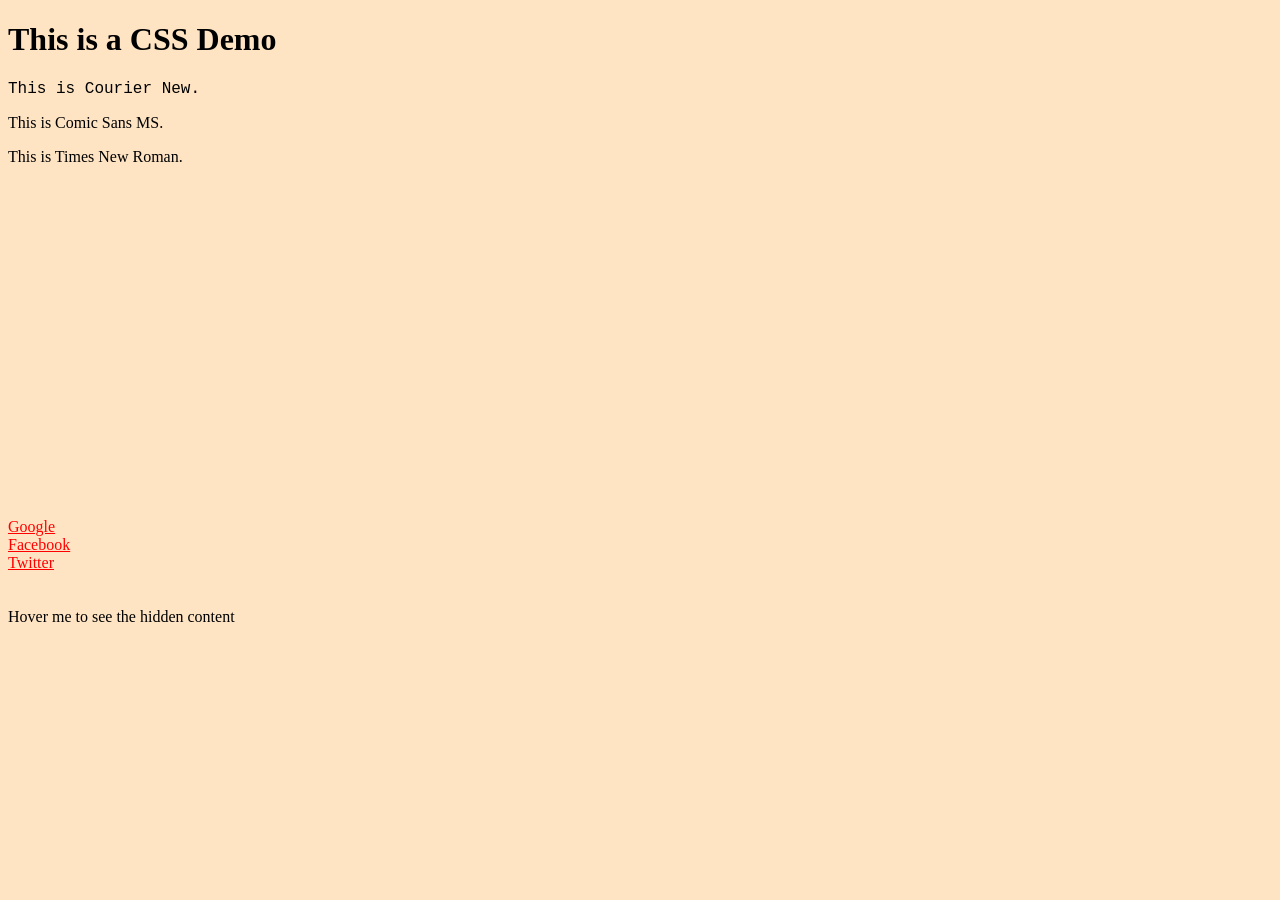
<file: 5/index.html>
<!DOCTYPE html>
<html lang="en">

<head>
  <meta charset="UTF-8" />
  <meta name="viewport" content="width=device-width, initial-scale=1.0" />
  <title>CSS Demo</title>
  <style>
    body {
      background-color: bisque;
    }

    a:link {
      color: red;
    }

    a:visited {
      color: green;
    }

    a:hover {
      color: blue;
    }

    a:active {
      color: yellow;
    }

    .visible {
      visibility: visible;
    }

    .hidden {
      visibility: hidden;
    }

    .visible:hover+.hidden {
      visibility: visible;
    }
  </style>
</head>

<body>
  <h1>This is a CSS Demo</h1>
  <p style="font-family: 'Courier New', monospace">This is Courier New.</p>
  <p style="font-family: 'Comic Sans MS', cursive">This is Comic Sans MS.</p>
  <p style="font-family: 'Times New Roman', serif">
    This is Times New Roman.
  </p>
  <div style="
        background-image: url('https://raw.githubusercontent.com/VishruthVS/Web-Technology-Lab/main/1/Cat.jpg');
        background-size: 10%;

        height: 150px;
        background-repeat: no-repeat;
      "></div>
  <div style="
        background-image: url('https://raw.githubusercontent.com/VishruthVS/Web-Technology-Lab/main/1/Cat.jpg');
        /* width: 150px; */
        height: 150px;
        background-size: 10%;

        background-repeat: repeat;
      "></div>
  <br />
  <br />
  <div style="display: flex; flex-direction: column">
    <a href="https://www.google.com">Google</a>
    <a href="https://www.facebook.com">Facebook</a>
    <a href="https://www.twitter.com">Twitter</a>
  </div>
  <br />
  <br />
  <div class="visible">Hover me to see the hidden content</div>
  <div class="hidden">Hehe I am the hidden content</div>
</body>

</html>
</file>
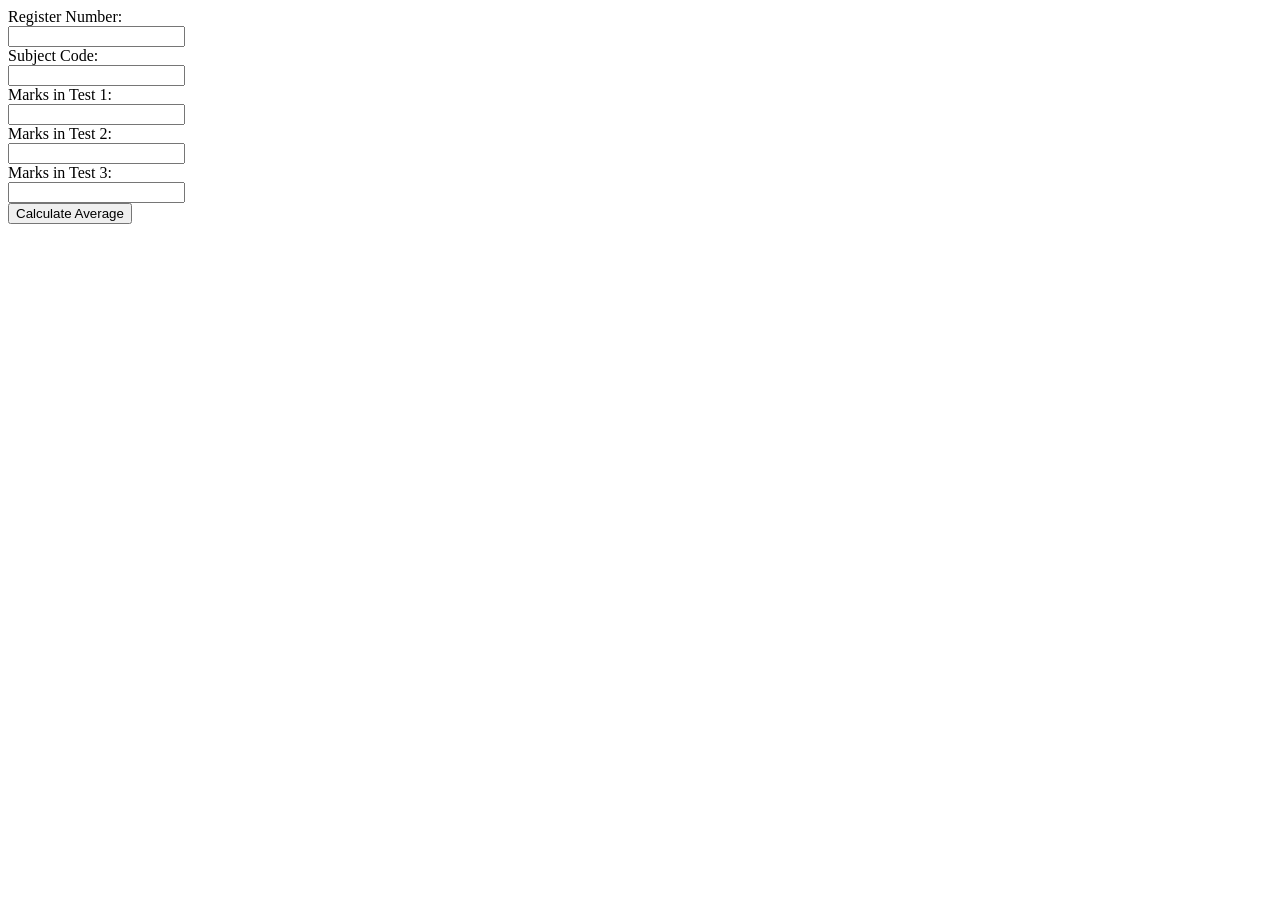
<file: 8/index.html>
<!DOCTYPE html>
<html>
<head>
    <meta http-equiv="Content-Type" content="text/html; charset=utf-8" />
    <title>Test Marks Calculator</title>
    <script type="text/javascript">
        function calculateAverage() {
            var registerNumber = document.getElementById('registerNumber').value;
            var subjectCode = document.getElementById('subjectCode').value;
            var test1 = parseFloat(document.getElementById('test1').value);
            var test2 = parseFloat(document.getElementById('test2').value);
            var test3 = parseFloat(document.getElementById('test3').value);          
            if (registerNumber === '' || subjectCode === '' || isNaN(test1) || isNaN(test2) || isNaN(test3)) {
                alert('Please fill in all fields and enter valid marks.');
                return;
            }           
            var average;
            if (test1 >= test2 && test1 >= test3) {
                average = (test1 + Math.max(test2, test3)) / 2;
            } else if (test2 >= test1 && test2 >= test3) {
                average = (test2 + Math.max(test1, test3)) / 2;
            } else {
                average = (test3 + Math.max(test1, test2)) / 2;
            }   
            alert('Average marks of the two best tests: ' + average.toFixed(2));
        }
    </script>
</head>
<body>
<form id="marksForm">
    <label for="registerNumber">Register Number:</label><br />
    <input type="text" id="registerNumber" name="registerNumber" /><br />
    <label for="subjectCode">Subject Code:</label><br />
    <input type="text" id="subjectCode" name="subjectCode" /><br />
    <label for="test1">Marks in Test 1:</label><br />
    <input type="text" id="test1" name="test1" /><br />
    <label for="test2">Marks in Test 2:</label><br />
    <input type="text" id="test2" name="test2" /><br />
    <label for="test3">Marks in Test 3:</label><br />
    <input type="text" id="test3" name="test3" /><br />
    <button type="button" onclick="calculateAverage()">Calculate Average</button>
</form>
</body>
</html>
</file>
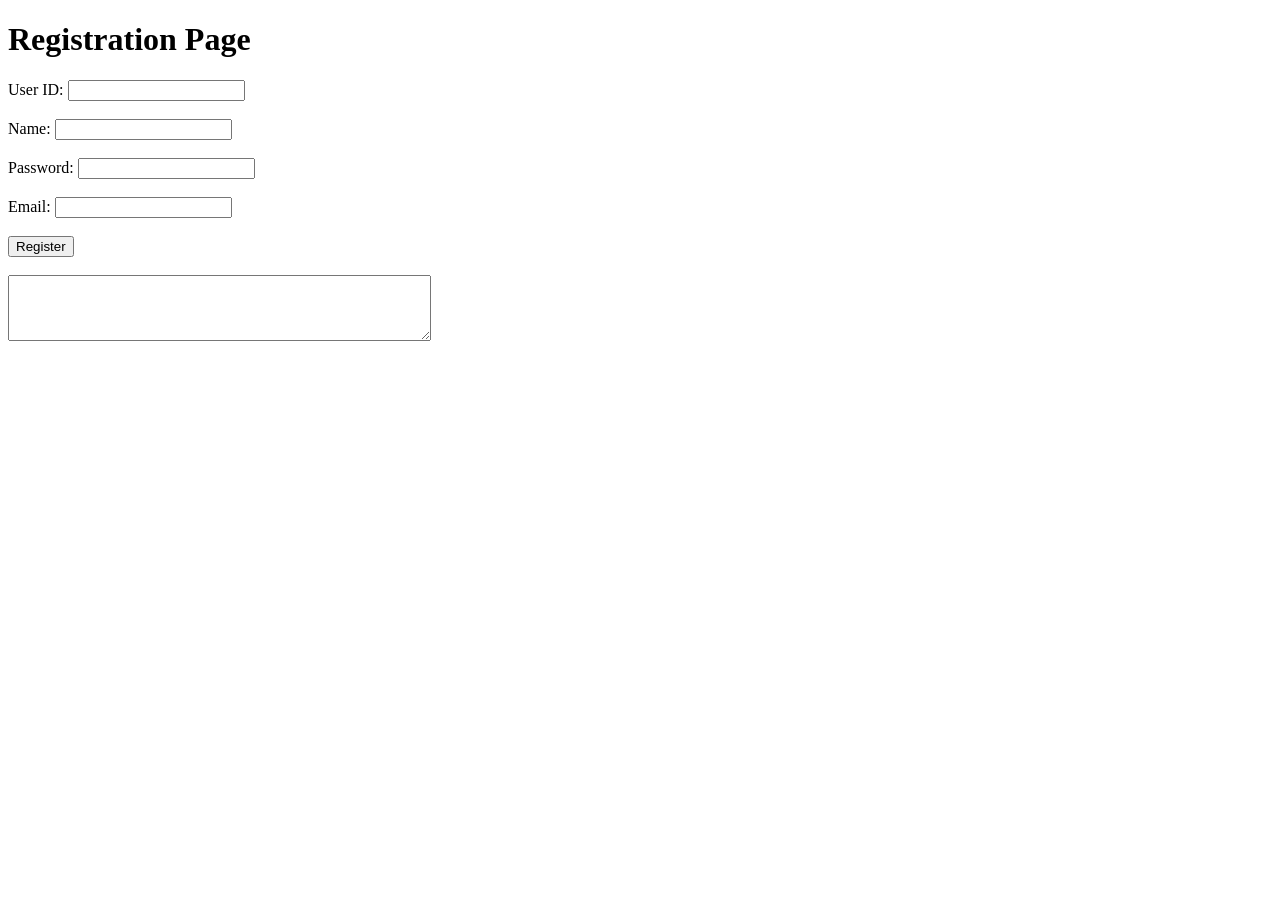
<file: 9/index.html>
<!DOCTYPE html>
<html>
<head>
  <title>Registration Page</title>
  <script>
    function validateForm() {
      // Get form values
      var userId = document.forms["registrationForm"]["userId"].value;
      var name = document.forms["registrationForm"]["name"].value;
      var password = document.forms["registrationForm"]["password"].value;
      var email = document.forms["registrationForm"]["email"].value;
      
      // User ID validation
      if (userId.length < 5 || userId.length > 12) {
        alert("User ID must be between 5 and 12 characters long");
        return false;
      }
      
      // Name validation
      if (name.length < 15 || !/^[a-zA-Z ]+$/.test(name)) {
        alert("Name must be at least 15 characters long and contain only alphabets");
        return false;
      }
      
      // Password validation
      var passwordRegex = /^(?=.*[A-Z])(?=.*\d)(?=.*[!@#$%^&*()])[A-Za-z\d!@#$%^&*()]{8,}$/;
      if (!passwordRegex.test(password)) {
        alert("Password must be eight characters including one uppercase letter, one special character, and alphanumeric characters");
        return false;
      }
      
      // Email validation
      var emailRegex = /^[^\s@]+@[^\s@]+\.[^\s@]+$/;
      if (!emailRegex.test(email)) {
        alert("Invalid email address");
        return false;
      }

      document.getElementById("validDetails").value = "User ID: " + userId + "\nName: " + name + "\nPassword: " + password +"\nEmail: " + email;
      return false;
    }
  </script>
</head>
<body>
  <h1>Registration Page</h1>
  <form name="registrationForm" onsubmit="return validateForm()" method="post">
    <label for="userId">User ID:</label>
    <input type="text" id="userId" name="userId"><br><br>
    
    <label for="name">Name:</label>
    <input type="text" id="name" name="name" ><br><br>
    
    <label for="password">Password:</label>
    <input type="text" id="password" name="password"><br><br>
    
    <label for="email">Email:</label>
    <input type="email" id="email" name="email"><br><br>
    
    <input type="submit" value="Register">
  </form>

  <br>
  <textarea id="validDetails" rows="4" cols="50" readonly></textarea>

</body>
</html>
</file>
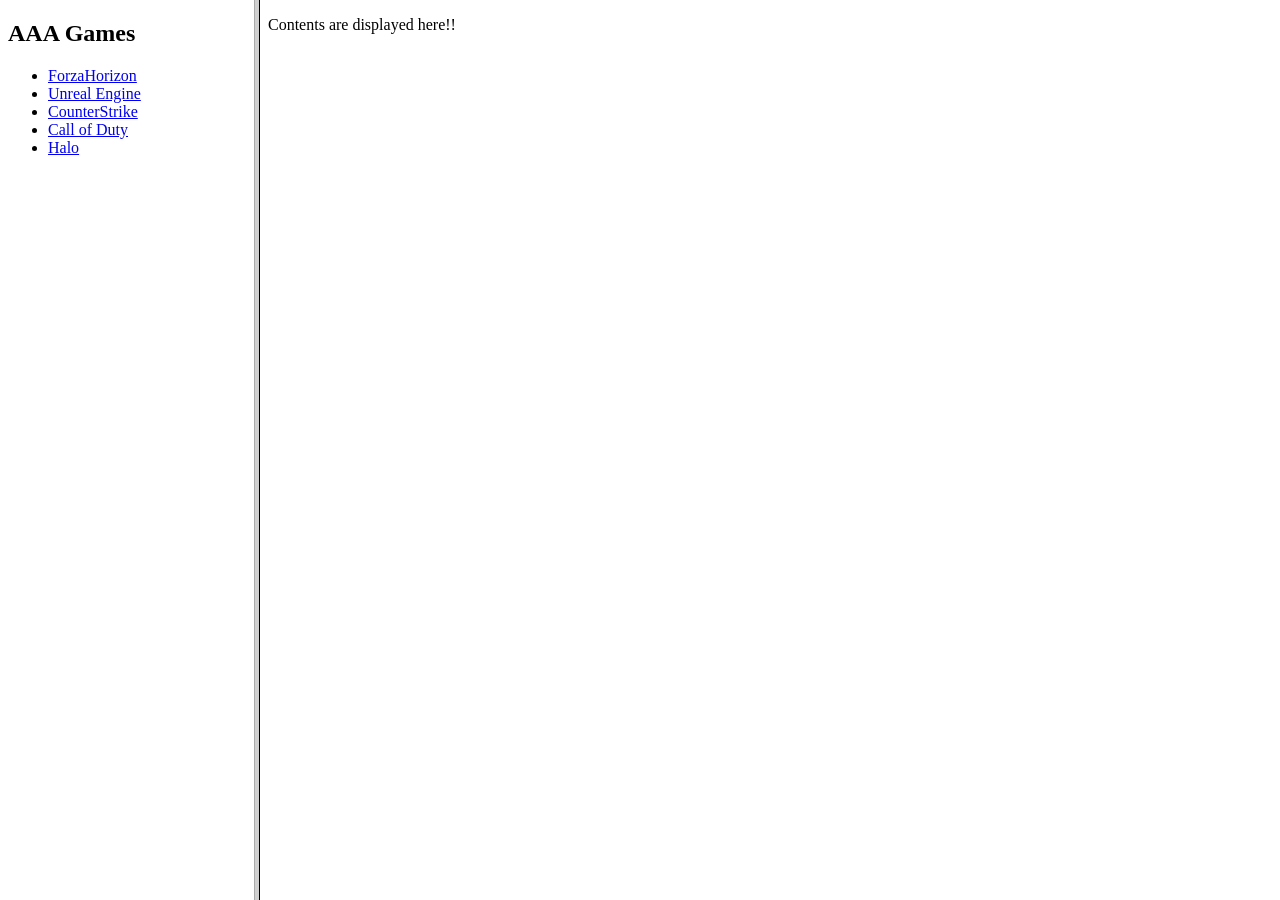
<file: 2/B/index.html>
<!DOCTYPE html>
<html lang="en">
<head>
  <title>Navigation</title>
</head>
    <frameset cols="20%,80%">
        <frame src="left.html" name="left">
        <frame src="right.html" name="main">
    </frameset>
    <noframes>
      <body>
        Your Browser is not compatible
      </body>
    </noframes>
</html>
</file>
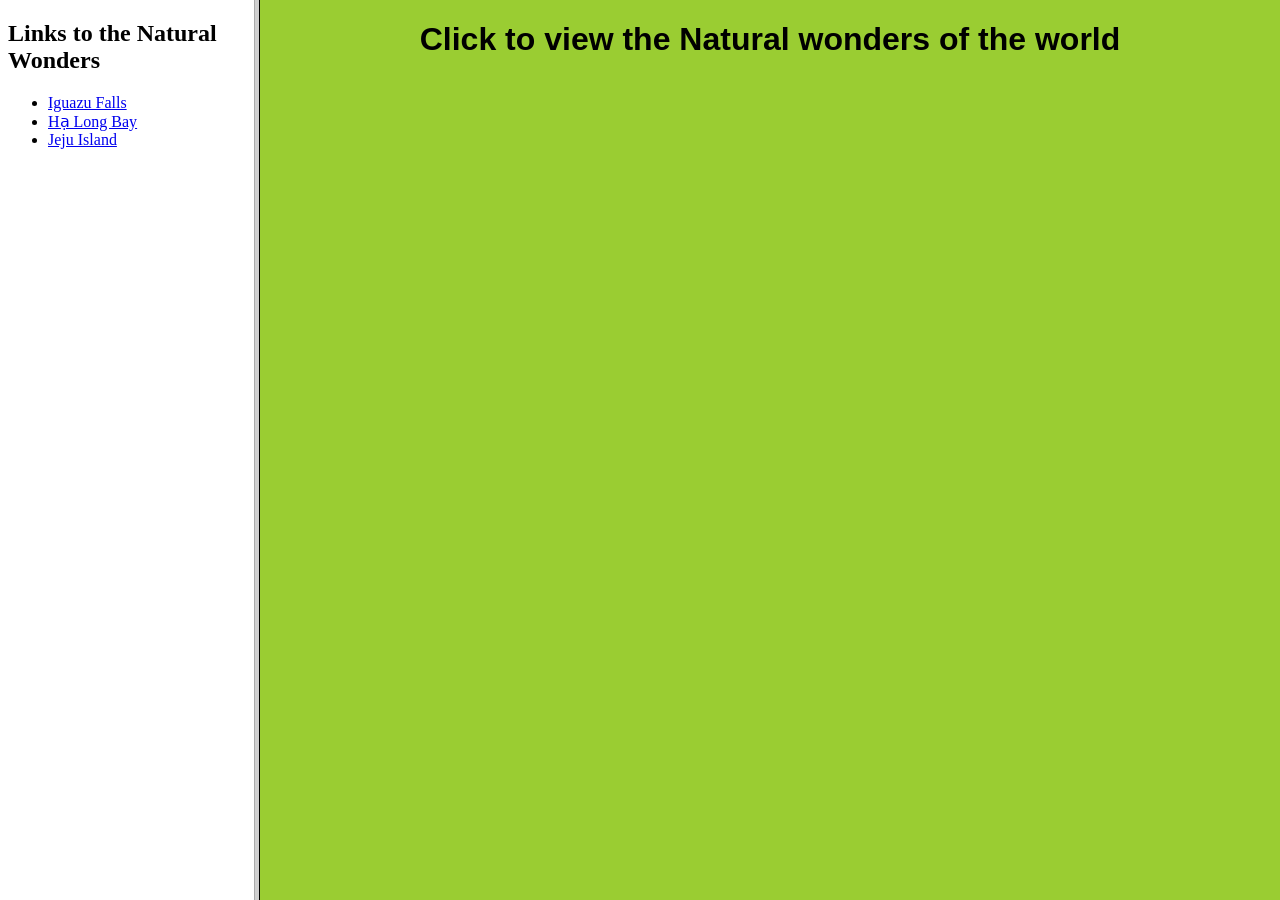
<file: 3/A/index.html>
<!DOCTYPE html>
<html>
<head>
  <title>Natural Wonders of the World</title>
</head>
<frameset cols="20%, 80%">
  <frame name="links" src="links.html">
  <frame name="main" src="content.html">
  <noframes>
    <body>Your browser does not support frames.</body>
  </noframes>
</frameset>
</html>
</file>
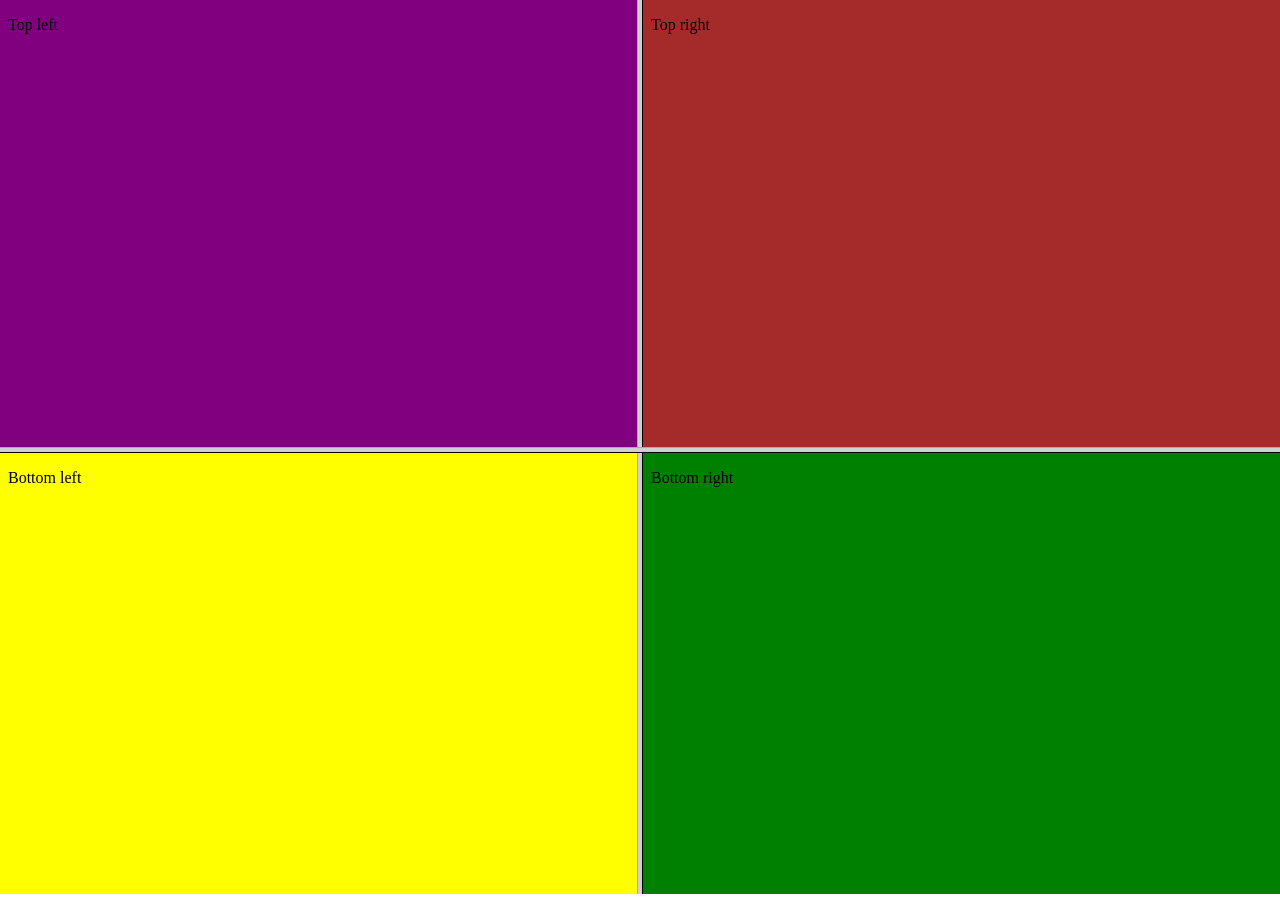
<file: 3/B/index.html>
<!DOCTYPE html>
<html lang="en">
<head>
  <title>Navigation</title>
</head>
    <frameset rows="50%,50%">  
        <frameset cols="50%,50*">
            <frame src="top-left.html" name="1">
            <frame src="top-right.html" name="2">
        </frameset>
        <frameset rows="100%,*">
            <frameset cols="50%,50*">
            <frame src="bottom-left.html" name="3">
            <frame src="bottom-right.html" name="4">
        </frameset>
    </frameset>
    <noframes>
      <body>
        Your Browser is not compatible
      </body>
    </noframes>
</html>
</file>
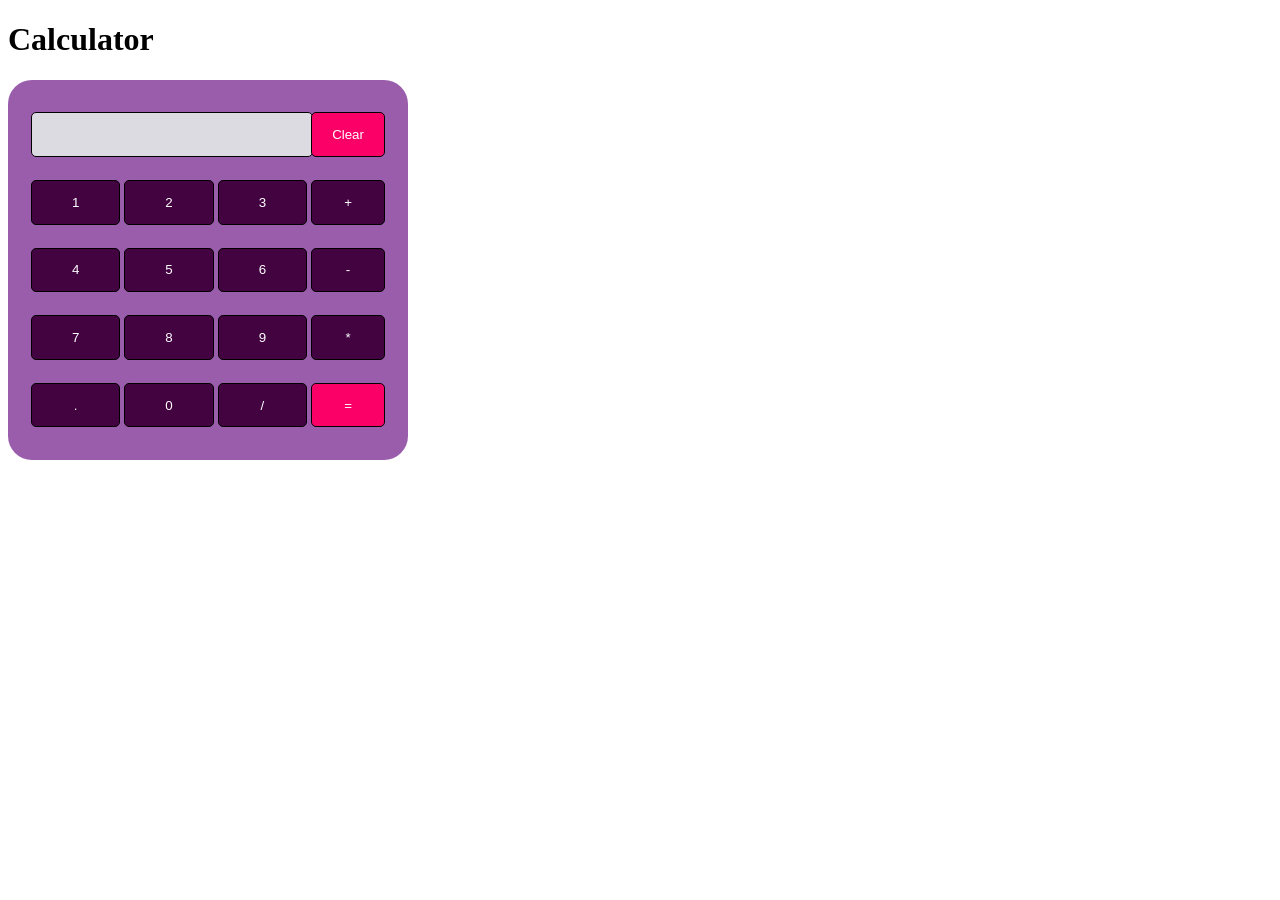
<file: 7/A/index.html>
<!DOCTYPE html>
<html lang="en">
  <head>
    <meta charset="UTF-8" />
    <meta name="viewport" content="width=device-width, initial-scale=1.0" />
    <title>JavaScript Calculator</title>
    <style>
      .caldes {
        padding: 20px;
        border-radius: 1.5em;
        height: 380px;
        width: 400px;
        background-color: #9a5dac;
      }
      .display-box {
        background-color: #dcdbe1;
        border: solid black 0.5px;
        color: black;
        border-radius: 5px;
        width: 100%;
        height: 65%;
      }
      input[type="button"] {
        background-color: #430240;
        color: white;
        border: solid black 0.5px;
        border-radius: 5px;
        width: 100%;
        height: 70%;
      }
      input:active[type="button"] {
        background: #e5e5e5;
      }
      #btn {
        background-color: #fb0066;
      }
    </style>
  </head>
  <body>
    <h1>Calculator</h1>
    <table class="caldes">
      <tr>
        <td colspan="3">
          <input class="display-box" type="text" id="result" disabled />
        </td>
        <td>
          <input type="button" value="Clear" onclick="clearScreen()" id="btn" />
        </td>
      </tr>
      <tr>
        <td><input type="button" value="1" onclick="display('1')" /></td>
        <td><input type="button" value="2" onclick="display('2')" /></td>
        <td><input type="button" value="3" onclick="display('3')" /></td>
        <td><input type="button" value="+" onclick="display('+')" /></td>
      </tr>
      <tr>
        <td><input type="button" value="4" onclick="display('4')" /></td>
        <td><input type="button" value="5" onclick="display('5')" /></td>
        <td><input type="button" value="6" onclick="display('6')" /></td>
        <td><input type="button" value="-" onclick="display('-')" /></td>
      </tr>
      <tr>
        <td><input type="button" value="7" onclick="display('7')" /></td>
        <td><input type="button" value="8" onclick="display('8')" /></td>
        <td><input type="button" value="9" onclick="display('9')" /></td>
        <td><input type="button" value="*" onclick="display('*')" /></td>
      </tr>
      <tr>
        <td><input type="button" value="." onclick="display('.')" /></td>
        <td><input type="button" value="0" onclick="display('0')" /></td>
        <td><input type="button" value="/" onclick="display('/')" /></td>
        <td>
          <input type="button" value="=" onclick="calculate()" id="btn" />
        </td>
      </tr>
    </table>
    <script>
      function clearScreen() {
        document.getElementById("result").value = "";
      }
      function display(value) {
        document.getElementById("result").value += value;
      }
      function calculate() {
        var p = document.getElementById("result").value;
        var q = eval(p);
        document.getElementById("result").value = q;
      }
    </script>
  </body>
</html>
</file>
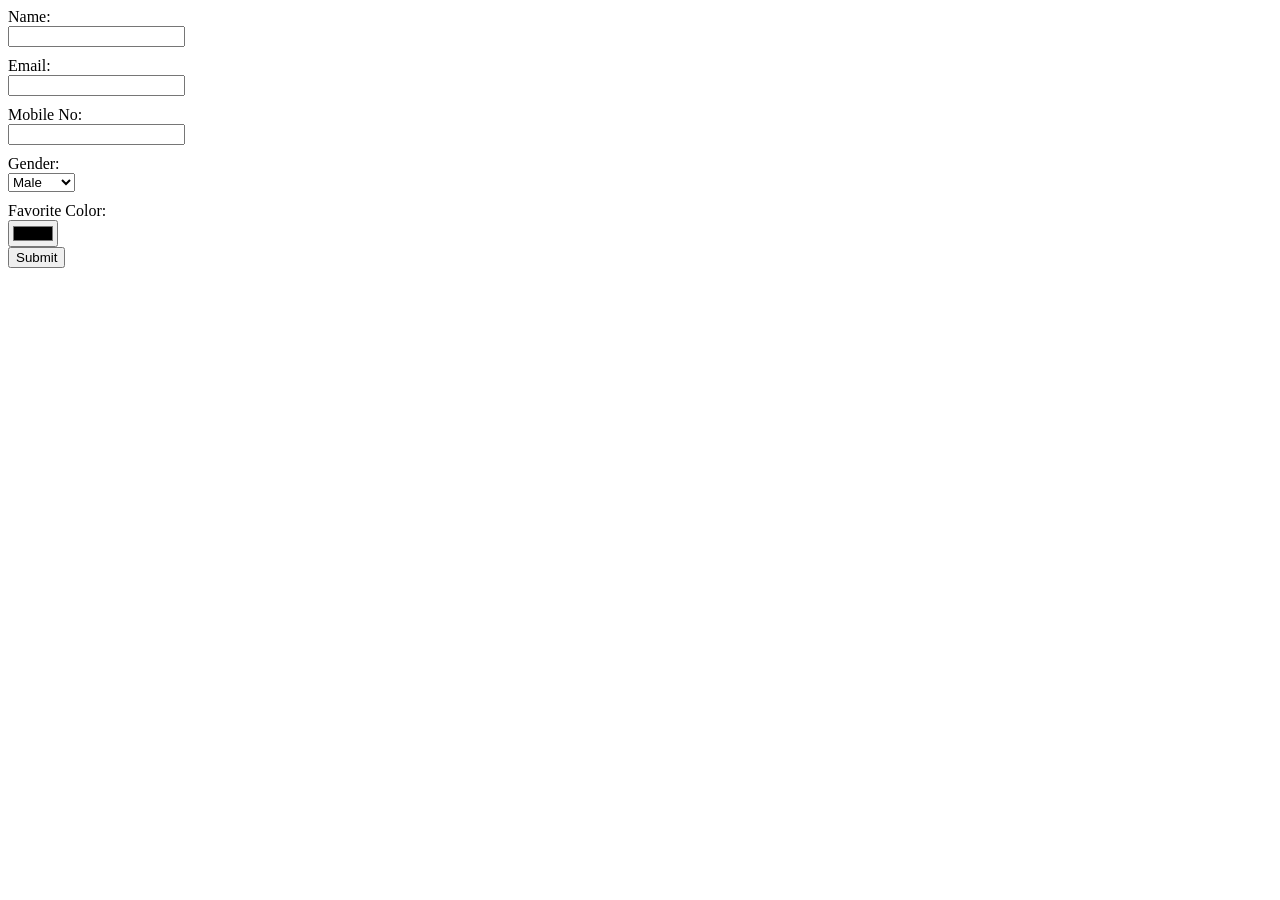
<file: 7/B/index.html>
<!DOCTYPE html>
<html lang="en">
<head>
<meta charset="UTF-8">
<meta name="viewport" content="width=device-width, initial-scale=1.0">
<title>Form Validation</title>
<style>
    input[type="text"], select {
        margin-bottom: 10px;
    }
</style>
</head>
<body>

<form id="myForm">
    <label for="name">Name:</label><br>
    <input type="text" id="name" name="name"><br>
    <label for="email">Email:</label><br>
    <input type="text" id="email" name="email"><br>
    <label for="mobile">Mobile No:</label><br>
    <input type="text" id="mobile" name="mobile"><br>
    <label for="gender">Gender:</label><br>
    <select id="gender" name="gender">
        <option value="male">Male</option>
        <option value="female">Female</option>
        <option value="other">Other</option>
    </select><br>
    <label for="color">Favorite Color:</label><br>
    <input type="color" id="color" name="color"><br>
    <button type="button" onclick="validateForm()">Submit</button>
</form>

<div id="result"></div>

<script>
function validateForm() {
    var name = document.getElementById('name').value;
    var email = document.getElementById('email').value;
    var mobile = document.getElementById('mobile').value;
    var gender = document.getElementById('gender').value;
    var color = document.getElementById('color').value;
    
    if (name === '' || email === '' || mobile === '' || gender === '') {
        alert('Please fill in all fields.');
        return false;
    }

    
    var emailRegex = /^\S+@\S+\.\S+$/;
    if (!emailRegex.test(email)) {
        alert('Please enter a valid email address.');
        return false;
    }

 
    var mobileRegex = /^\d{10}$/;
    if (!mobileRegex.test(mobile)) {
        alert('Please enter a valid 10-digit mobile number.');
        return false;
    }

    var result = "Name: " + name + "<br>";
    result += "Email: " + email + "<br>";
    result += "Mobile No: " + mobile + "<br>";
    result += "Gender: " + gender + "<br>";
    result += "Favorite Color: <span style='color:" + color + ";'>" + color + "</span><br>";
    
    document.getElementById('result').innerHTML = result;
}
</script>

</body>
</html>
</file>
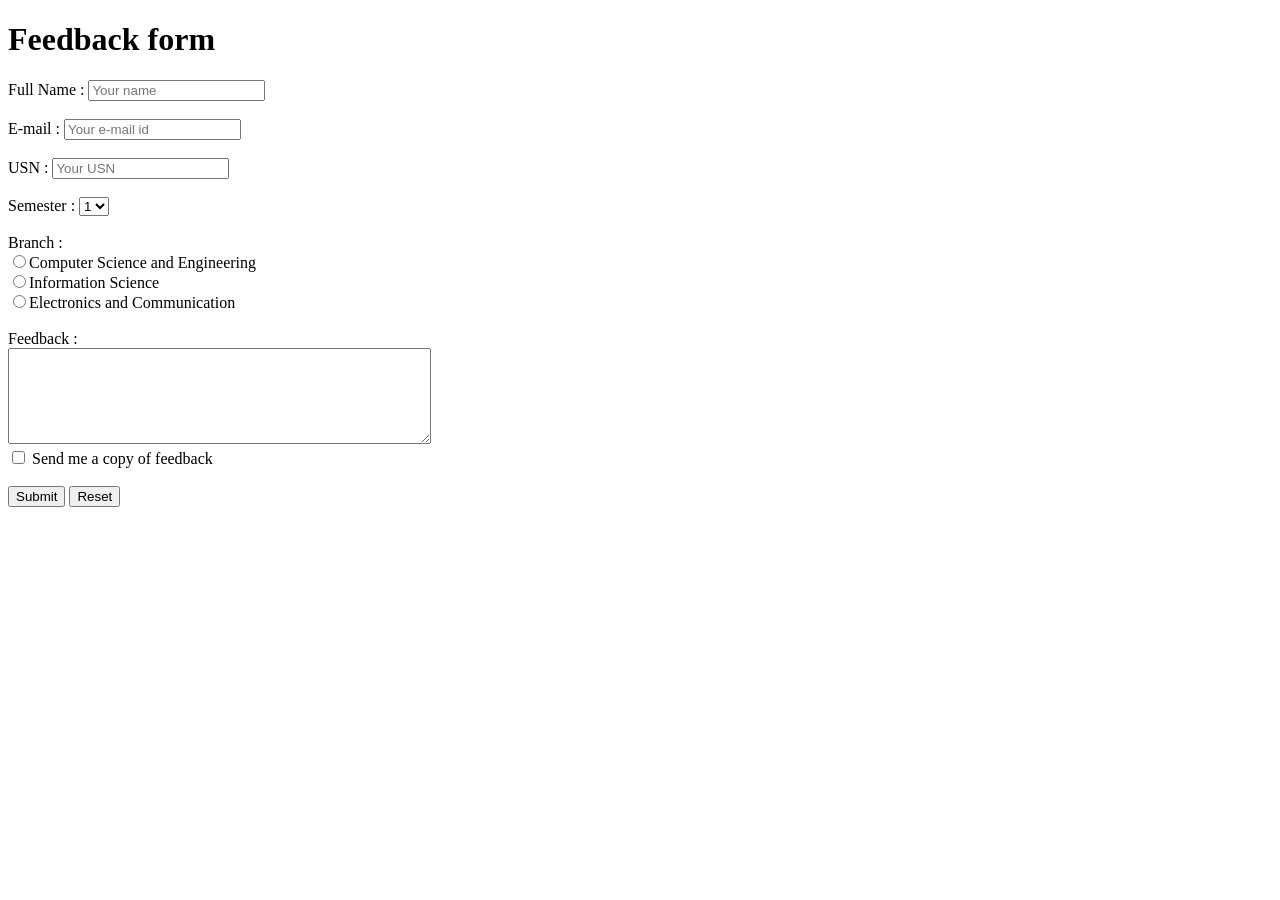
<file: 2/A/feedbackForm.html>
<!DOCTYPE html>
<html>

<head>
    <title>Feedback</title>
    <script>
        function printFeedback(event) {
            event.preventDefault(); // Prevent the default form submission
            var checkbox = document.querySelector('input[name="req"]');
            if (checkbox.checked) {
                var fullName = document.getElementById('fname').value;
                var email = document.getElementById('email').value;
                var usn = document.getElementById('usn').value;
                var semester = document.querySelector('select[name="sem"]').value;
                var branch = document.querySelector('input[name="branch"]:checked').value;
                var feedback = document.querySelector('textarea[name="feedback"]').value;

                console.log('Full Name: ' + fullName);
                console.log('Email: ' + email);
                console.log('USN: ' + usn);
                console.log('Semester: ' + semester);
                console.log('Branch: ' + branch);
                console.log('Feedback: ' + feedback);
            }
            // Submit the form after printing the values
            // event.target.submit();
        }
    </script>
</head>

<body>
    <h1>Feedback form</h1>
    <form onsubmit="printFeedback(event)">
        <label for="fname">Full Name : </label>
        <input type="text" id="fname" name="fullname" placeholder="Your name" required /><br /><br />
        <label for="email">E-mail : </label>
        <input type="email" id="email" name="emailid" placeholder="Your e-mail id" required /><br /><br />
        <label for="usn">USN : </label>
        <input type="text" id="usn" name="USN" placeholder="Your USN" required /><br /><br />
        <label for="sem">Semester :</label>
        <select name="sem" required>
            <option value="1" selected>1</option>
            <option value="2">2</option>
            <option value="3">3</option>
            <option value="4">4</option>
            <option value="5">5</option>
            <option value="6">6</option>
            <option value="7">7</option>
            <option value="8">8</option>
        </select><br /><br />
        <label for="branch">Branch : </label><br />
        <input type="radio" id="branch-cs" name="branch" value="CS" required />Computer Science and Engineering<br />
        <input type="radio" id="branch-is" name="branch" value="IS" />Information Science<br />
        <input type="radio" id="branch-ec" name="branch" value="EC" />Electronics and Communication<br /><br />
        <label for="feedback">Feedback : </label><br />
        <textarea rows="6" cols="50" name="feedback" required></textarea><br />
        <input type="checkbox" name="req" id="req" />
        <label for="req">Send me a copy of feedback</label><br /><br />
        <input type="submit" value="Submit" />
        <input type="reset" value="Reset" />
    </form>
</body>

</html>
</file>
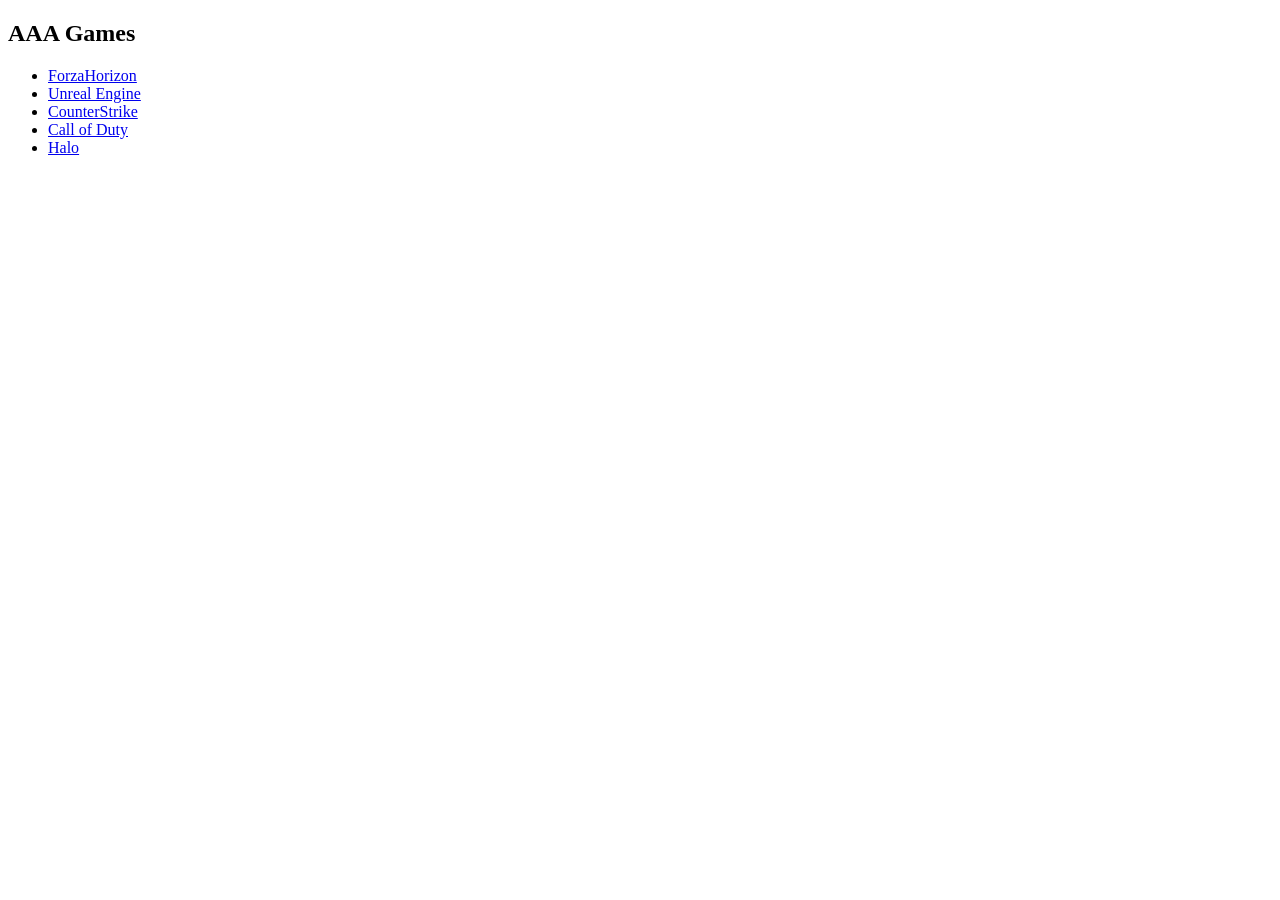
<file: 2/B/left.html>
<!DOCTYPE html>
<html lang="en">
  <head>
    <title>hyperlinks</title>
  </head>
  <body>
    <h2>AAA Games</h2>
    <ul>
      <li>
        <a href="https://forza.net/horizon" target="main">ForzaHorizon</a>
      </li>
      <li>
        <a
          href="https://www.unrealengine.com/en-US"target="main">Unreal Engine</a>
      </li>
      <li>
        <a href="https://www.counter-strike.net/" target="main">CounterStrike</a>
      </li>
      <li>
        <a
          href="https://www.callofduty.com/"target="main">Call of Duty</a>
      </li>
      <li>
        <a
          href="https://www.halowaypoint.com/"target="main">Halo</a>
      </li>
    </ul>
  </body>
</html>
</file>
